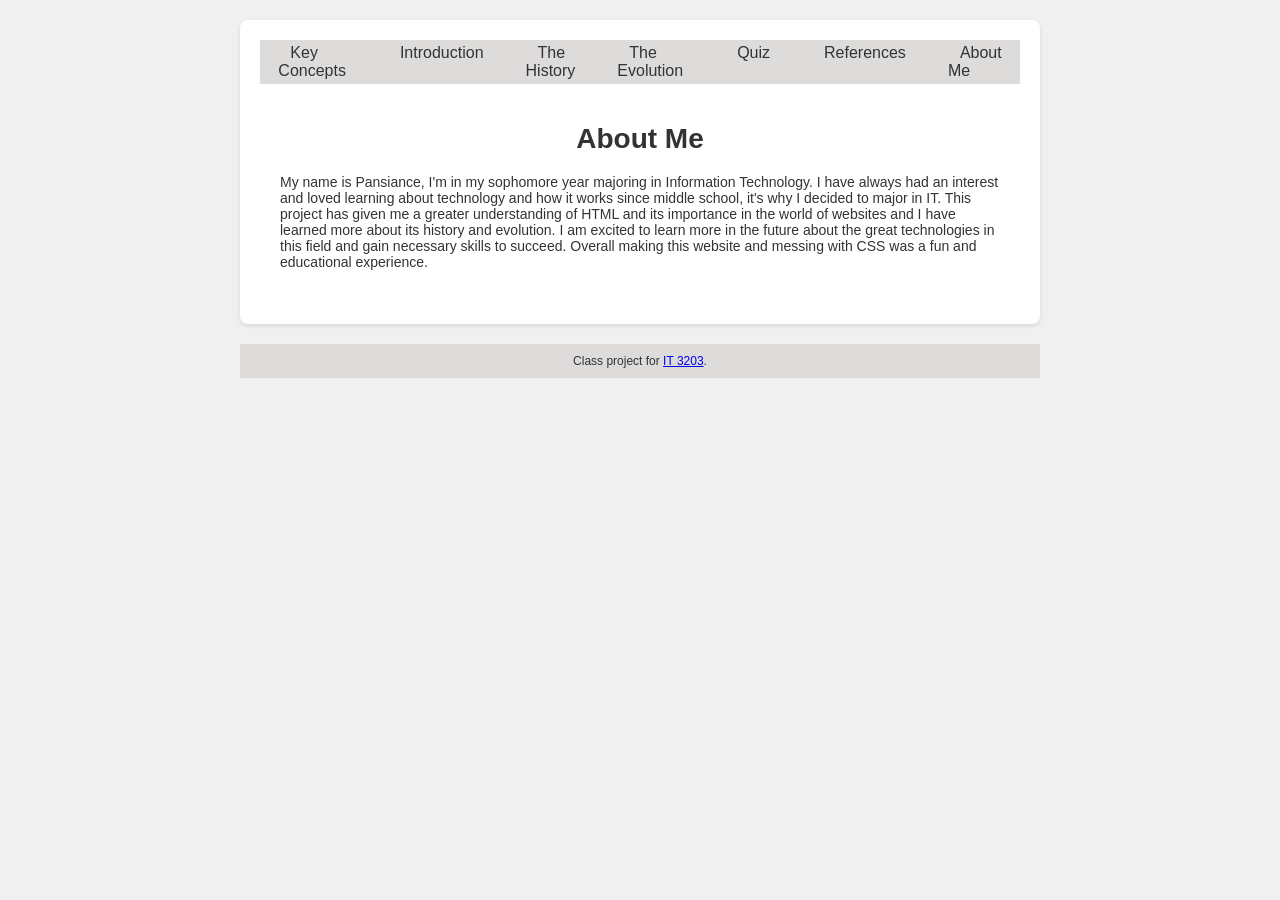
<file: about.html>
<!DOCTYPE html>
 <html>
<head>
    <meta charset ="utf-8">
    <meta name = "viewport" content = "width=device-width, initial-scale=1.0">
    <title>About Me</title>
    <link rel="stylesheet" href="style.css">
  </head>
  <body>
    <div>
<nav>
    <ul>
      <li><a href="concepts.html">Key Concepts</a></li>
      <li><a href="index.html">Introduction</a></li>
      <li><a href="history.html">The History</a></li>
      <li><a href="evolution.html">The Evolution</a></li>
      <li><a href="Quiz.html" >Quiz</a></li>
      <li><a href="references.html">References</a></li>
      <li><a href="about.html">About Me</a></li>
    </ul>
  </nav>
  <main>
  <h1>About Me</h1> <!-- The page where I talk about myself and my experience with this project. -->
  <p> My name is Pansiance, I'm in my sophomore
    year majoring in Information Technology.
    I have always had an interest and loved learning about technology and how it works since middle school, it's why I 
    decided to major in IT. This project has given me a greater understanding of HTML 
    and its importance in the world of websites and I have learned more about its history and evolution.
    I am excited to learn more in the future about the great technologies in this field and gain necessary skills to succeed.  
    Overall making this website and messing with CSS was a fun and educational experience.</p>
    </main>
    </div>
    <footer>
        <p> Class project for <a href="https://ksuweb.github.io/IT3203/" target="_blank">IT 3203</a>.</p>
    </footer>
  </body>
  
  </html>
</file>
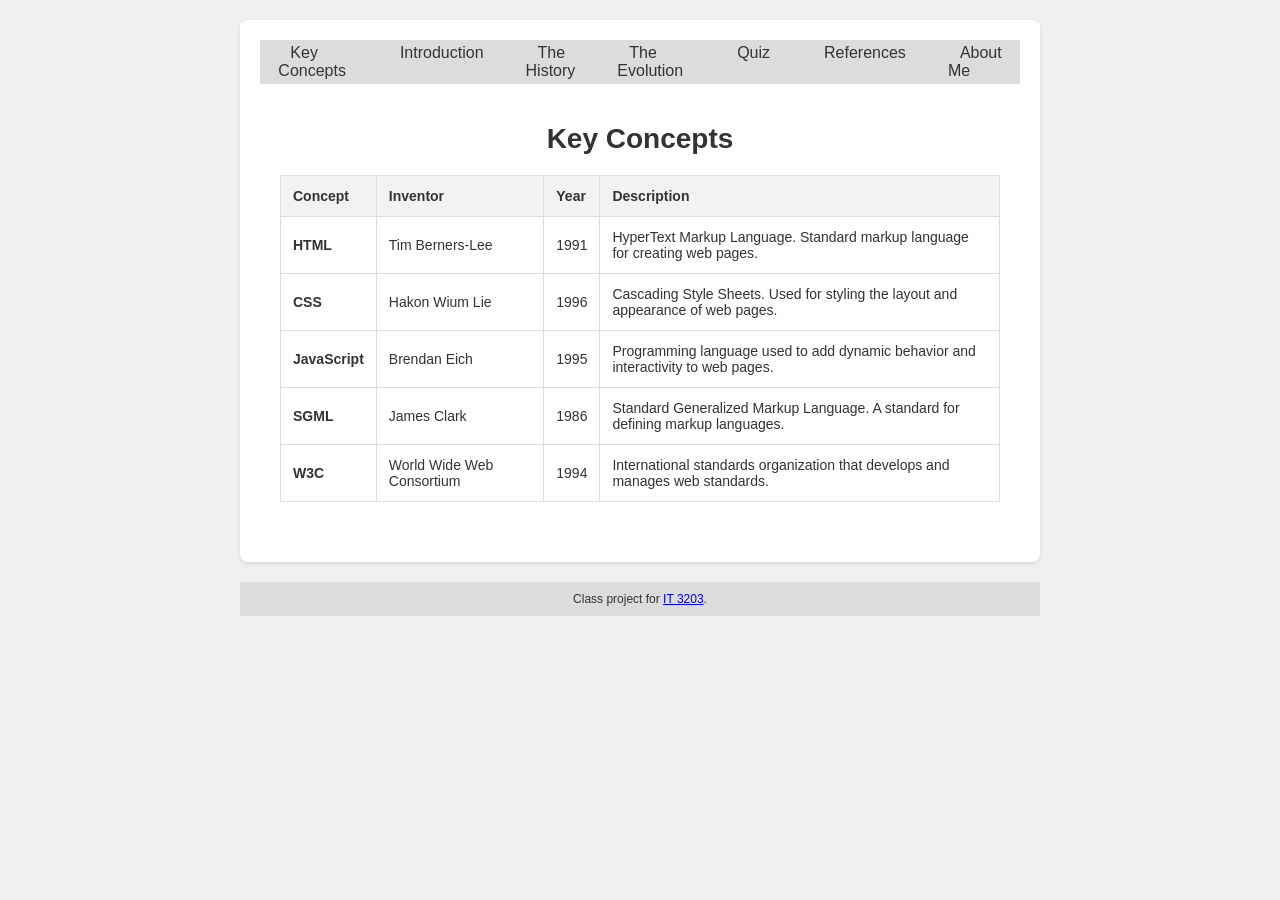
<file: concepts.html>
<!DOCTYPE html>
 <html>
<head>
    <meta charset ="utf-8">
    <meta name = "viewport" content = "width=device-width, initial-scale=1.0">
    <title>Key Concepts of HTML</title>
    <link rel="stylesheet" href="style.css">
  </head>

<body>
  <!--I added a div here to wrap the nav and main together, 
  so it's easier to apply CSS to both of them at the same time. -->
  <div>
  <nav>
    <ul>
      <li><a href="concepts.html">Key Concepts</a></li>
      <li><a href="index.html">Introduction</a></li>
      <li><a href="history.html">The History</a></li>
      <li><a href="evolution.html">The Evolution</a></li>
      <li><a href="Quiz.html" >Quiz</a></li>
      <li><a href="references.html">References</a></li>
      <li><a href="about.html">About Me</a></li>
    </ul>
  </nav>
  <!--I added a main tag to wrap the content of the page,
  so it's easier to apply CSS to it and make it look better. -->
  <main>
  <h1>Key Concepts</h1>
    <table>
  <thead>
    <tr>
      <th>Concept</th>
      <th>Inventor</th>
      <th>Year</th>
      <th>Description</th>
    </tr>
  </thead>
  <tbody>
    <tr>
      <td><strong>HTML</strong></td>
      <td>Tim Berners-Lee</td>
      <td>1991</td>
      <td>HyperText Markup Language. Standard markup language for creating web pages.</td>
    </tr>
    <tr>
      <td><strong>CSS</strong></td>
      <td>Hakon Wium Lie</td>
      <td>1996</td>
      <td>Cascading Style Sheets. Used for styling the layout and appearance of web pages.</td>
    </tr>
    <tr>
      <td><strong>JavaScript</strong></td>
      <td>Brendan Eich</td>
      <td>1995</td>
      <td>Programming language used to add dynamic behavior and interactivity to web pages.</td>
    </tr>
    <tr>
      <td><strong>SGML</strong></td>
      <td>James Clark</td>
      <td>1986</td>
      <td>Standard Generalized Markup Language. A standard for defining markup languages.</td>
    </tr>
    <tr>
      <td><strong>W3C</strong></td>
      <td>World Wide Web Consortium</td>
      <td>1994</td>
      <td>International standards organization that develops and manages web standards.</td>
    </tr>
  </tbody>
</table>
    </main>
    </div>
    <!--I added a footer, so it looks complete and credit the class project.
    I added "target=_blank" so when you click the link it opens up a 
    new tab so you're able to come back to the site. -->
    <footer>
        <p>Class project for <a href="https://ksuweb.github.io/IT3203/" target="_blank">IT 3203</a>.</p>
    </footer>
  </body>
  </html>
</file>
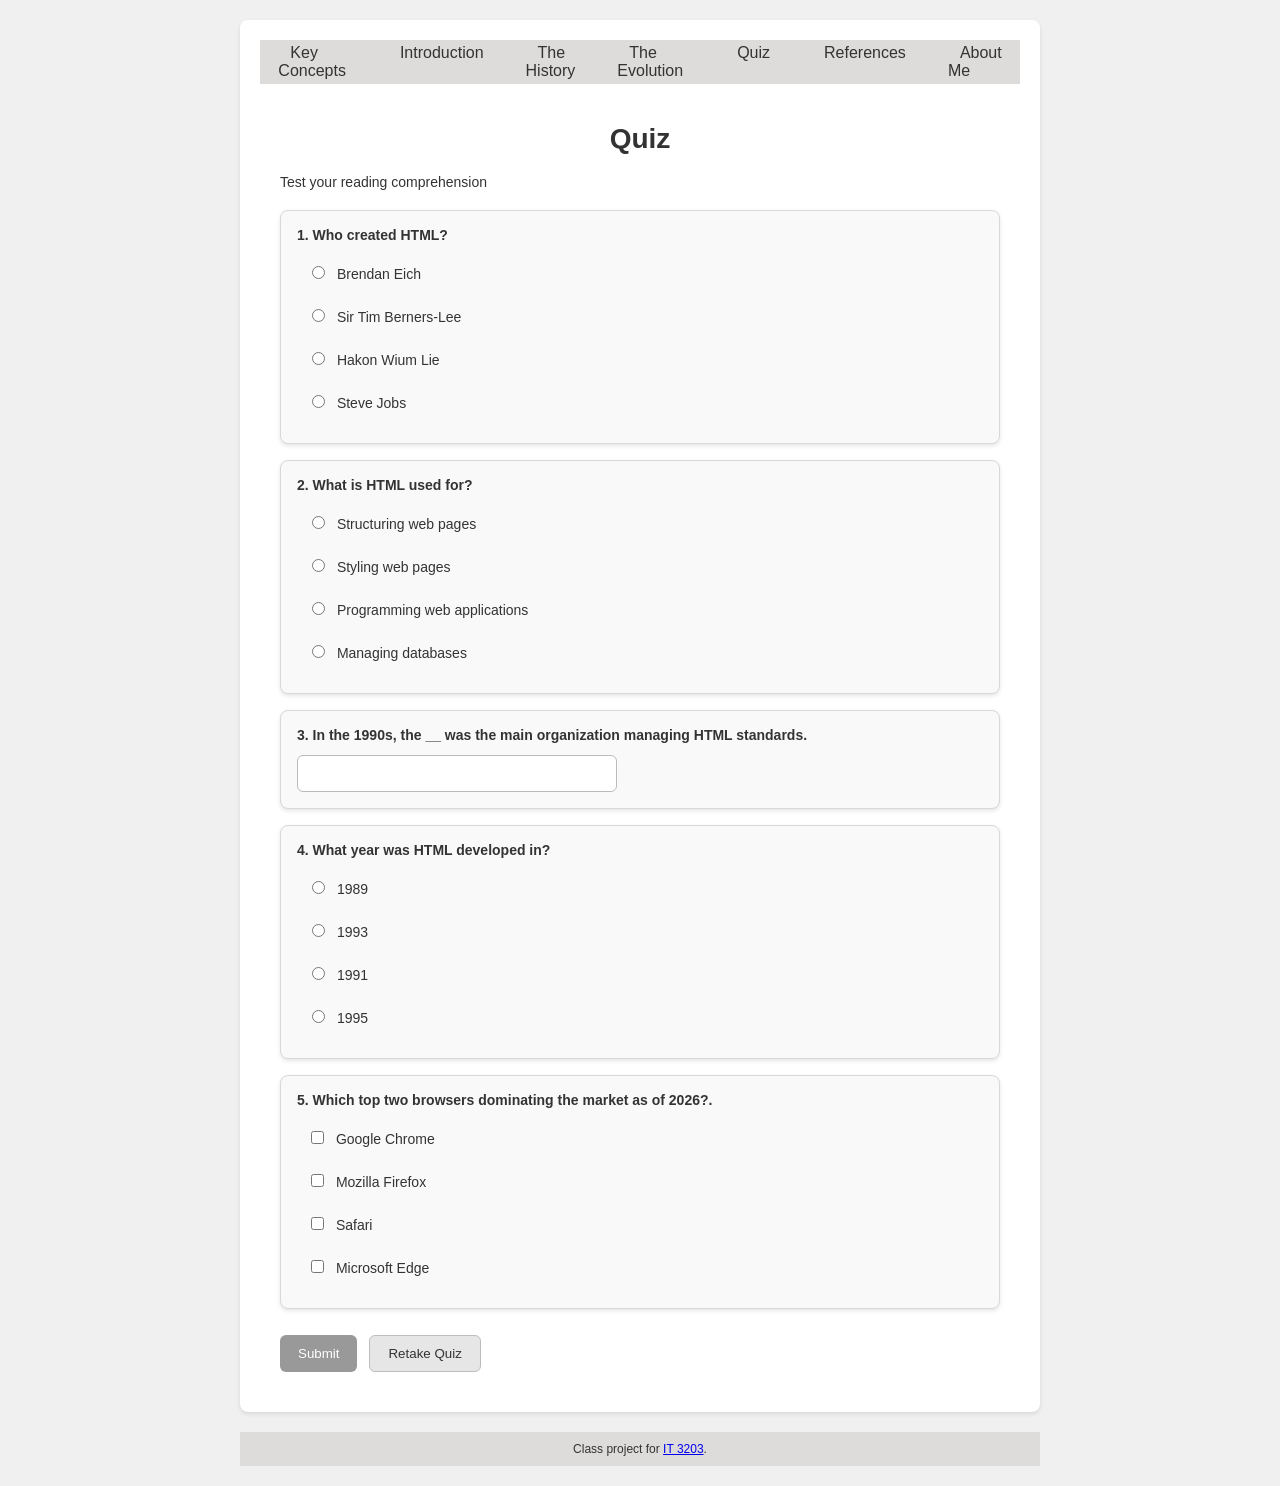
<file: Quiz.html>
<!DOCTYPE html>
<html lang="en">
<head>
  <meta charset="utf-8">
  <meta name="viewport" content="width=device-width, initial-scale=1.0">
  <title>Quiz</title>
  <link rel="stylesheet" href="style.css">
</head>
<body>
  <div>
    <nav>
      <ul>
        <li><a href="concepts.html">Key Concepts</a></li>
        <li><a href="index.html">Introduction</a></li>
        <li><a href="history.html">The History</a></li>
        <li><a href="evolution.html">The Evolution</a></li>
        <li><a href="Quiz.html" >Quiz</a></li>
        <li><a href="references.html">References</a></li>
        <li><a href="about.html">About Me</a></li>
      </ul>
    </nav>

    <main>
      <h1>Quiz</h1>
      <p>Test your reading comprehension</p>

      <section id="quiz">
        <div id="quiz-questions"></div>
        <div id="result"></div>
        <div class="quiz-actions">
          <button id="submit" type="button">Submit</button>
          <button id="reset" type="button">Retake Quiz</button>
        </div>
      </section>
    </main>
  </div>

  <footer>
    <p>Class project for <a href="https://ksuweb.github.io/IT3203/" target="_blank">IT 3203</a>.</p>
  </footer>

  <script src="Quiz.js"></script>
</body>
</html>
</file>
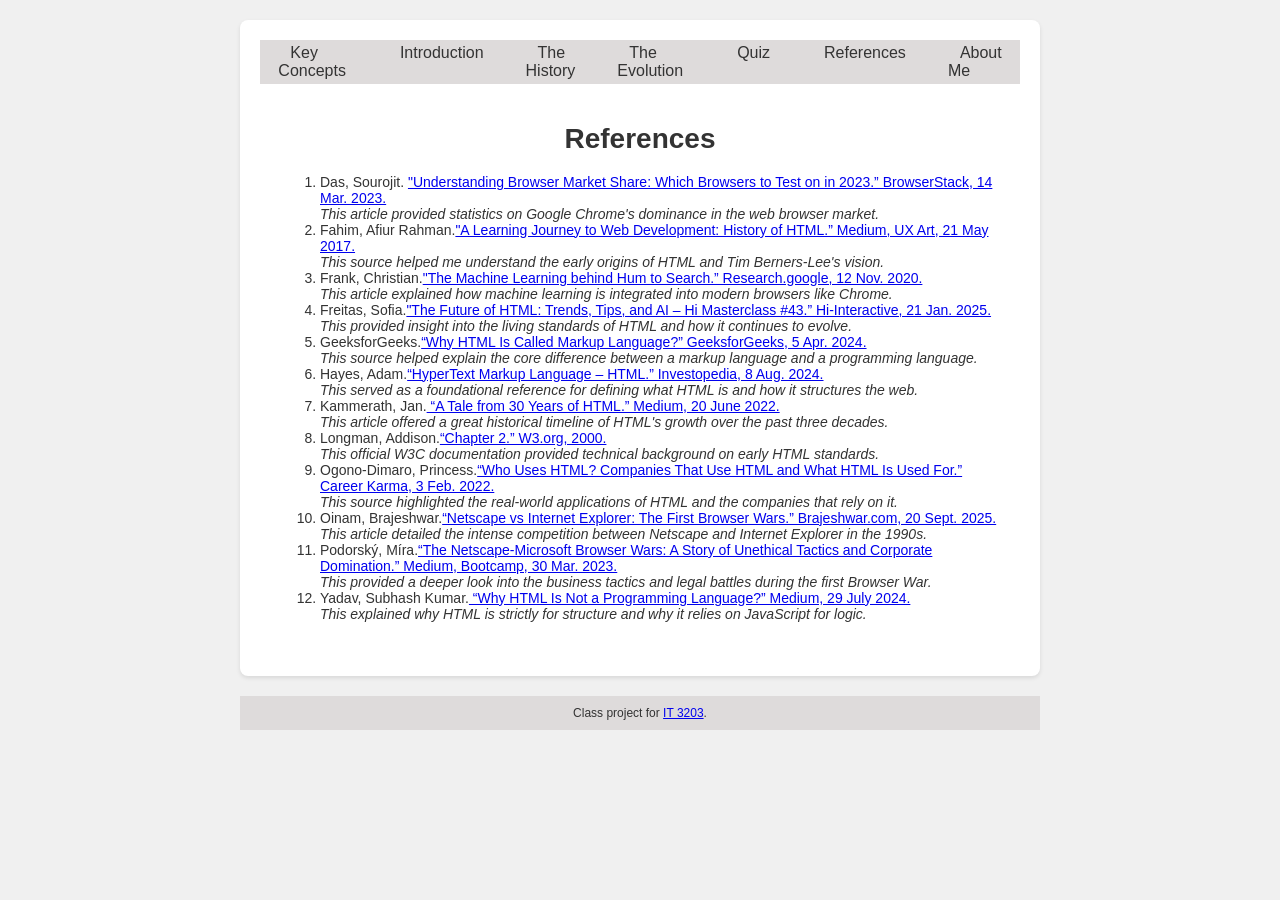
<file: references.html>
<!DOCTYPE html>
 <html>
<head>
    <meta charset ="utf-8">
    <meta name = "viewport" content = "width=device-width, initial-scale=1.0">
    <title>References</title>
    <link rel="stylesheet" href="style.css">
  </head>

<body>
<div>
  <nav>
    <ul>
      <li><a href="concepts.html">Key Concepts</a></li>
      <li><a href="index.html">Introduction</a></li>
      <li><a href="history.html" >The History</a></li>
      <li><a href="evolution.html" >The Evolution</a></li>
      <li><a href="Quiz.html" >Quiz</a></li>
      <li><a href="references.html" >References</a></li>
      <li><a href="about.html" >About Me</a></li>
    </ul>
  </nav>
  <main>
  <h1>References</h1>
 <ol>
  <li>Das, Sourojit. <a href="https://www.browserstack.com/guide/understanding-browser-market-share" target="_blank">"Understanding Browser Market Share: Which Browsers to Test on in 2023.” BrowserStack, 14 Mar. 2023.</a>
    <br><em>This article provided statistics on Google Chrome's dominance in the web browser market.</em>
  </li>
  <li>Fahim, Afiur Rahman.<a href="https://medium.com/ux-art/a-learning-journey-to-web-development-history-of-html-401c197468c8" target="_blank">"A Learning Journey to Web Development: History of HTML.” Medium, UX Art, 21 May 2017.</a>
    <br><em>This source helped me understand the early origins of HTML and Tim Berners-Lee's vision.</em>
  </li>
  <li>Frank, Christian.<a href="https://research.google/blog/the-machine-learning-behind-hum-to-search/" target="_blank">"The Machine Learning behind Hum to Search.” Research.google, 12 Nov. 2020.</a>
    <br><em>This article explained how machine learning is integrated into modern browsers like Chrome.</em>
  </li>
  <li>Freitas, Sofia.<a href="https://hi-interactive.com/blog/the-future-of-html-trends-tips-and-ai-hi-masterclass-43/" target="_blank">"The Future of HTML: Trends, Tips, and AI – Hi Masterclass #43.” Hi-Interactive, 21 Jan. 2025.</a>
    <br><em>This provided insight into the living standards of HTML and how it continues to evolve.</em>
  </li>
  <li>GeeksforGeeks.<a href="www.geeksforgeeks.org/html/why-html-is-called-markup-language/" target="_blank">“Why HTML Is Called Markup Language?” GeeksforGeeks, 5 Apr. 2024.</a>
    <br><em>This source helped explain the core difference between a markup language and a programming language.</em>
  </li>  
  <li>Hayes, Adam.<a href="https://www.investopedia.com/terms/h/html.asp" target="_blank">“HyperText Markup Language – HTML.” Investopedia, 8 Aug. 2024.</a>
    <br><em>This served as a foundational reference for defining what HTML is and how it structures the web.</em>
  </li>
  <li>Kammerath, Jan.<a href="https://medium.com/@jankammerath/a-tale-from-30-years-of-html-ef4d11069d28" target="_blank"> “A Tale from 30 Years of HTML.” Medium, 20 June 2022.</a>
    <br><em>This article offered a great historical timeline of HTML's growth over the past three decades.</em>
  </li>
  <li>Longman, Addison.<a href="www.w3.org/People/Raggett/book4/ch02.html" target="_blank">“Chapter 2.” W3.org, 2000.</a>
    <br><em>This official W3C documentation provided technical background on early HTML standards.</em>
  </li>
  <li>Ogono-Dimaro, Princess.<a href="https://careerkarma.com/blog/who-uses-html/" target="_blank">“Who Uses HTML? Companies That Use HTML and What HTML Is Used For.” Career Karma, 3 Feb. 2022.</a>
    <br><em>This source highlighted the real-world applications of HTML and the companies that rely on it.</em>
  </li>
  <li>Oinam, Brajeshwar.<a href="https://brajeshwar.com/2025/browser-wars/" target="_blank">“Netscape vs Internet Explorer: The First Browser Wars.” Brajeshwar.com, 20 Sept. 2025.</a>
    <br><em>This article detailed the intense competition between Netscape and Internet Explorer in the 1990s.</em>
  </li>
  <li>Podorský, Míra.<a href="https://medium.com/design-bootcamp/the-netscape-microsoft-browser-wars-a-story-of-unethical-tactics-and-corporate-domination-703c4c76f1a8" target="_blank">“The Netscape-Microsoft Browser Wars: A Story of Unethical Tactics and Corporate Domination.” Medium, Bootcamp, 30 Mar. 2023.</a>
    <br><em>This provided a deeper look into the business tactics and legal battles during the first Browser War.</em>
  </li> 
  <li>Yadav, Subhash Kumar.<a href="https://medium.com/@SubHash_ky/why-html-is-not-a-programming-language-5a818f4bc337" target="_blank"> “Why HTML Is Not a Programming Language?” Medium, 29 July 2024.</a>
    <br><em>This explained why HTML is strictly for structure and why it relies on JavaScript for logic.</em>
  </li>
</ol>
  </main>
  </div>
  <footer>
        <p> Class project for <a href="https://ksuweb.github.io/IT3203/" target="_blank">IT 3203</a>.</p>
    </footer>
  </body>
  </html>
</file>
<file: style.css>
body{
    font-family: 'Gill Sans', 'Gill Sans MT', Calibri, 'Trebuchet MS', sans-serif;
    background-color: #f0f0f0;
    max-width: 800px;
    margin: 20px auto;
    color: #333;
    font-size: 14px;
}
/*The body css styles the main content, which are in <p> in my HTML files*/

nav{
    background-color: #dedbdb;
    padding: 4px;
    font-size:medium;
    font-family: 'Gill Sans', 'Gill Sans MT', Calibri, 'Trebuchet MS', sans-serif;

}
/*The nav css styles the navigation bars that you click on.*/

h1{
    color: #333;
    text-align: center;
    font-family: 'Gill Sans', 'Gill Sans MT', Calibri, 'Trebuchet MS', sans-serif;
}
/*The h1 css styles the headline of each page.*/


div{
    background-color: #fff;
    padding: 20px;
    border-radius: 8px;
    box-shadow: 0 2px 4px rgba(0, 0, 0, 0.1);
}
/*The div css styles the container that holds the main 
content and navigation bar. It gives it a white background, 
padding, rounded corners, and a subtle shadow for better readability and aesthetics.*/

nav ul {
    list-style-type: none;
    padding: 0;
    margin: 0;
    display: flex;
    justify-content: center;
}
/*The nav ul css styles the unordered list in 
the navigation bar.It removes the default list 
styling of the navigation bar, sets padding and margin to zero, and uses 
flexbox to arrange the list items horizontally 
and center them within the navigation bar.*/


nav ul li {
    margin: 0 15px;
}
/*The nav ul li css styles the list items in the navigation bar.
 It adds horizontal margin between the list items to create spacing between the links.*/

nav ul li a {
    text-decoration: none;
    color: #333;
    padding: 8px 12px;
    border-radius: 4px;
    transition: background-color 0.3s ease;
}
/*The nav ul li a css styles the anchor tags in the navigation bar.
It removes the default underline from the links, sets the text 
color, adds padding for better clickability, rounds the corners of
the links, and adds a transition effect for smooth background color changes on hover.*/
nav ul li a:hover {
    background-color: #333;
    color: #fff;
}
/*The nav ul li a:hover css styles the anchor tags in the navigation bar when hovered over.
It changes the background color to a darker shade and the text color to white, providing
visual feedback to the user when they hover over the links.*/
main{
    padding: 20px;
}
/*The main css styles the main content area of each page. It adds padding 
around the content to create space between the text and the edges of the 
container, improving readability and aesthetics.*/   


footer {
    text-align: center;
    padding: 10px;
    background-color: #dedbdb;
    margin-top: 20px;
}
/*The footer css styles the footer of each page. 
It centers the text, adds padding for spacing, sets a background color, 
and adds a top margin to create separation from the main content.*/

footer p {
    margin: 0;
    font-size: 12px;
    color: #333;
}
/*The footer p css styles the paragraph inside the footer.
It removes the default margin, sets a font size, 
and adds text color for better readability.*/

#quiz {
    margin-top: 20px;
}

#quiz-questions {
    padding: 0;
    background-color: transparent;
    box-shadow: none;
}

.question {
    background-color: #f9f9f9;
    border: 1px solid #d8d8d8;
    margin-bottom: 16px;
    padding: 16px;
    border-radius: 8px;
}

.question p {
    margin-top: 0;
    margin-bottom: 12px;
    font-weight: bold;
}

.question label {
    display: block;
    margin: 8px 0;
    padding: 8px 10px;
    border-radius: 6px;
    transition: background-color 0.3s ease;
}

.question label:hover {
    background-color: #ececec;
}

.question input[type="radio"],
.question input[type="checkbox"] {
    margin-right: 8px;
}

.question input[type="text"] {
    width: 100%;
    max-width: 320px;
    padding: 10px;
    border: 1px solid #bbb;
    border-radius: 6px;
    box-sizing: border-box;
}

#submit {
    margin-top: 10px;
    padding: 10px 18px;
    background-color: #333;
    color: #fff;
    border: none;
    border-radius: 6px;
    cursor: pointer;
    transition: background-color 0.3s ease;
}

#submit:hover {
    background-color: #555;
}

#submit:disabled {
    background-color: #999;
    cursor: not-allowed;
}

#reset {
    margin-top: 10px;
    padding: 10px 18px;
    background-color: #e6e6e6;
    color: #333;
    border: 1px solid #bdbdbd;
    border-radius: 6px;
    cursor: pointer;
    transition: background-color 0.3s ease;
}

#reset:hover {
    background-color: #d8d8d8;
}

.quiz-actions {
    display: flex;
    gap: 12px;
    flex-wrap: wrap;
    padding: 0;
    background-color: transparent;
    box-shadow: none;
}

#result {
    margin: 12px 0;
    padding: 0;
    background-color: transparent;
    box-shadow: none;
}

.warning-message {
    color: #9c2f2f;
    font-weight: bold;
}

.results-summary {
    border-left: 6px solid;
    padding: 16px;
    border-radius: 8px;
    margin-bottom: 16px;
}

.results-summary.pass {
    background-color: #e7f6ea;
    border-color: #2f8f46;
    color: #1f5f2f;
}

.results-summary.fail {
    background-color: #fdeaea;
    border-color: #ba3d3d;
    color: #8f2525;
}

.results-summary h2 {
    margin-top: 0;
    margin-bottom: 8px;
}

.results-summary p {
    margin: 0;
    font-weight: bold;
}

.question-results {
    padding: 0;
    background-color: transparent;
    box-shadow: none;
}

.question-result {
    margin-bottom: 14px;
    padding: 14px;
    border-radius: 8px;
    border-left: 6px solid;
}

.question-result.correct {
    background-color: #eef9f0;
    border-color: #2f8f46;
}

.question-result.incorrect {
    background-color: #fff1f1;
    border-color: #c53a3a;
}

.question-result h3 {
    margin-top: 0;
    margin-bottom: 8px;
}

.question-result p {
    margin: 6px 0;
}

img {
    max-width: 40%; 
    height: auto;
    border-radius: 8px;
    float: right; 
    margin: 5px 0 15px 20px;
}
/* styles the images 
*/
table {
    width: 100%;
    border-collapse: collapse;
    margin: 20px 0;
    background-color:#fff;
    border-radius: 8px;
}
/*Table styling for readability and aesthetics.
 */
table th, table td {
    border: 1px solid #ddd;
    padding: 12px;
    text-align: left;
}
th{
    background-color: #f2f2f2;
}


@media screen and (max-width: 768px) {
    body {
        font-size: 10px;
    }
    main{
        padding: 10px;
    }
  h1 {
        font-size: 20px;
  }
table{
    font-size: 10px;
}
}
@media screen and (max-width: 480px) {
    body {
        font-size: 10px;
    }
    main{
        padding: 10px;
    }
  h1 {
        font-size: 20px;
  }
table{
    font-size: 10px;
}
nav ul {
    flex-direction: column;
    align-items: center;
    gap: 8px;
}
nav ul li {
    margin: 0;
}
img {
    max-width: 100%;
    height: auto;
    display: block;
    margin: 20px auto;
}
}
/*The @media screen css styles the website for smaller screens like phones or tablets.
It shrinks the font size,navigation for better readability*/
</file>
